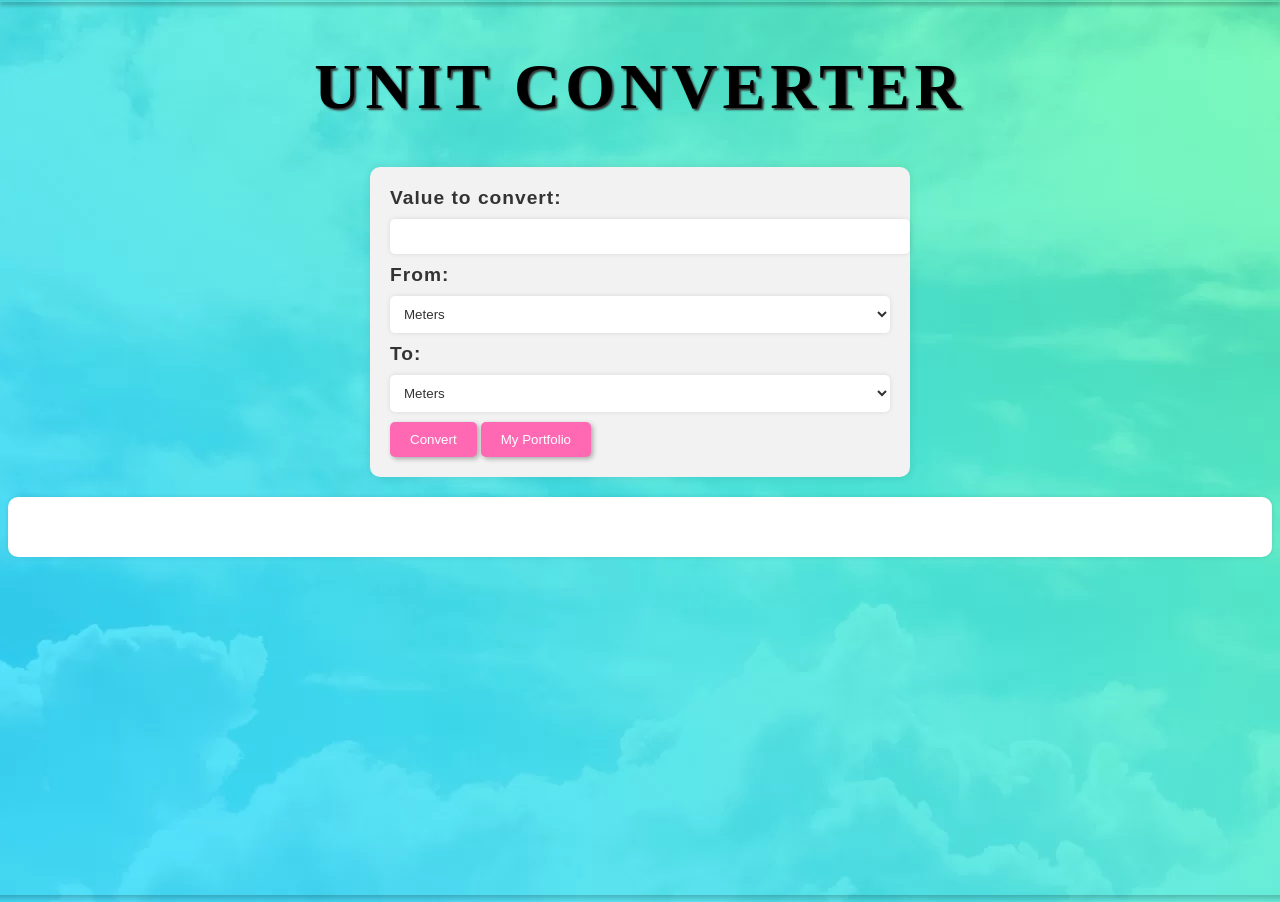
<file: index.html>
<!DOCTYPE html>
<html>
<head>
	<title>Unit Converter</title>
  <link rel="stylesheet" href="styles.css">
  <script src="script.js"></script>
</head>
<body>
	<h1>Unit Converter</h1>
	<form>
		<label for="inputValue">Value to convert:</label>
		<input type="number" id="inputValue" name="inputValue"><br>
		<label for="fromUnit">From:</label>
		<select id="fromUnit" name="fromUnit">
			<option value="m">Meters</option>
			<option value="ft">Feet</option>
			<option value="in">Inches</option>
			<option value="cm">Centimeters</option>
			<option value="mm">Millimeters</option>
			<option value="km">Kilometers</option>
			<option value="mi">Miles</option>
			<option value="yd">Yards</option>
			<option value="sec">Seconds</option>
			<option value="min">Minutes</option>
			<option value="hr">Hours</option>
			<option value="day">Days</option>
			<option value="kg">Kilograms</option>
			<option value="lb">Pounds</option>
			<option value="oz">Ounces</option>
			<option value="c">Celsius</option>
			<option value="f">Fahrenheit</option>
			<option value="k">Kelvin</option>
		</select><br>
		<label for="toUnit">To:</label>
		<select id="toUnit" name="toUnit">
			<option value="m">Meters</option>
			<option value="ft">Feet</option>
			<option value="in">Inches</option>
			<option value="cm">Centimeters</option>
			<option value="mm">Millimeters</option>
			<option value="km">Kilometers</option>
			<option value="mi">Miles</option>
			<option value="yd">Yards</option>
			<option value="sec">Seconds</option>
			<option value="min">Minutes</option>
			<option value="hr">Hours</option>
			<option value="day">Days</option>
			<option value="kg">Kilograms</option>
			<option value="lb">Pounds</option>
			<option value="oz">Ounces</option>
			<option value="c">Celsius</option>
			<option value="f">Fahrenheit</option>
			<option value="k">Kelvin</option>
		</select><br>
		<button type="button" onclick="convert()">Convert</button>
		<button type="button" onclick="window.location.href = 'p2.html';">My Portfolio</button>
	</form>
	<p id="result"></p>
	
</body>
</html>
</file>
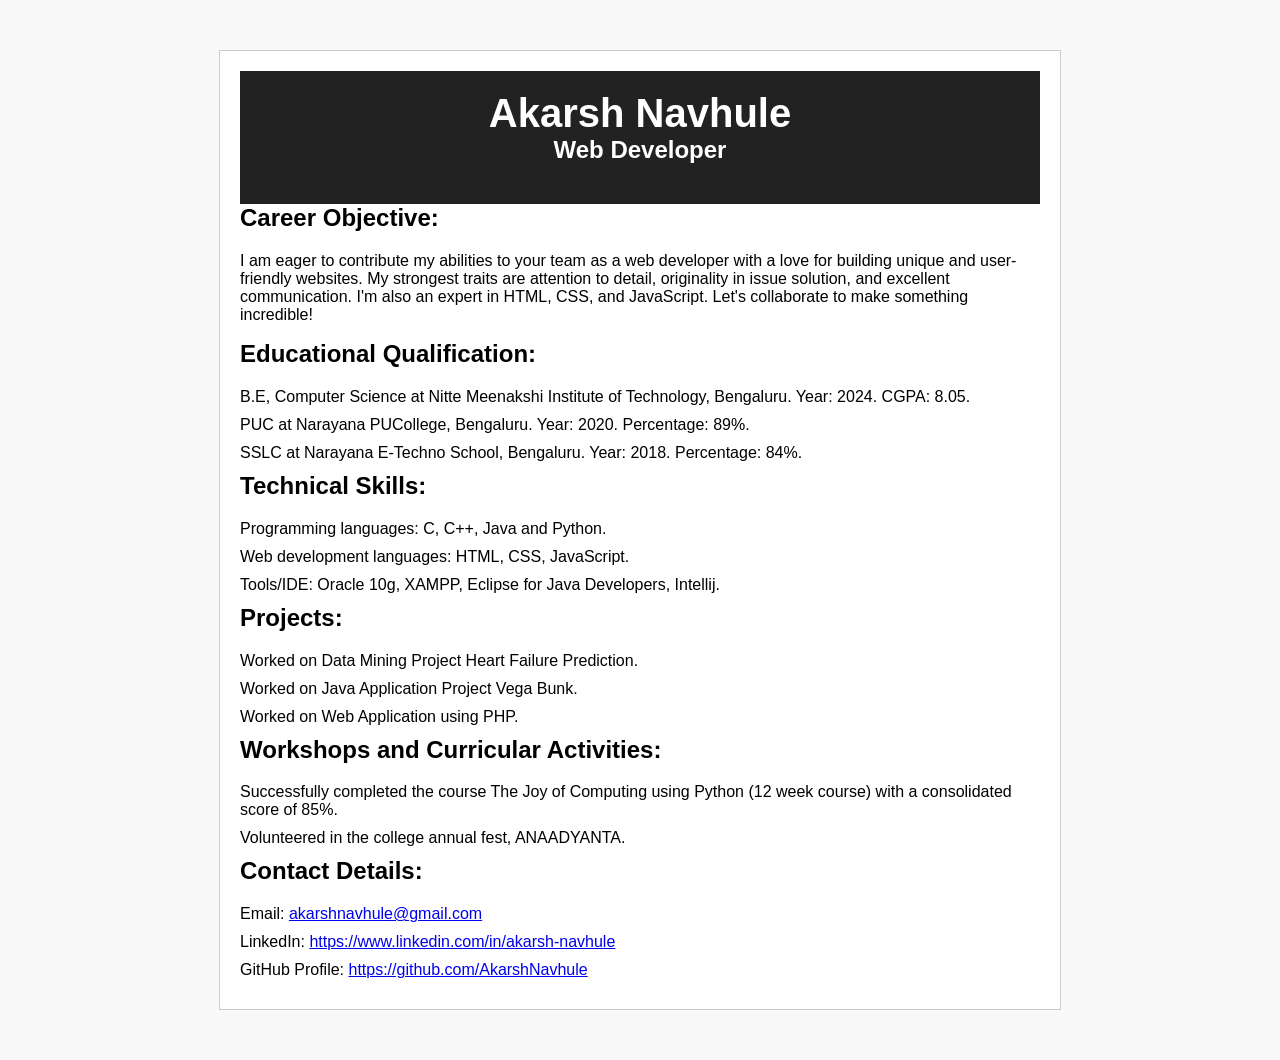
<file: p2.html>
<!DOCTYPE html>
<html lang="en">

<head>
    <meta charset="UTF-8">
    <meta name="viewport" content="width=device-width, initial-scale=1.0">
    <title>Akarsh Navhule CV</title>
    <link rel="stylesheet" href="style2.css">
</head>

<body>
    <div class="container">
        <div class="header">
            <h1>Akarsh Navhule</h1>
            <h2>Web Developer</h2>
        </div>
        <div class="content">
            <h2>Career Objective:</h2>
            <p>I am eager to contribute my abilities to your team as a web developer with a love for building unique and user-friendly websites. My strongest traits are attention to detail, originality in issue solution, and excellent communication. I'm also an expert in HTML, CSS, and JavaScript. Let's collaborate to make something incredible!</p>

            <h2>Educational Qualification:</h2>
            <ul>
                <li>B.E, Computer Science at Nitte Meenakshi Institute of Technology, Bengaluru. Year: 2024. CGPA: 8.05.</li>
                <li>PUC at Narayana PUCollege, Bengaluru. Year: 2020. Percentage: 89%.</li>
                <li>SSLC at Narayana E-Techno School, Bengaluru. Year: 2018. Percentage: 84%.</li>
            </ul>

            <h2>Technical Skills:</h2>
            <ul>
                <li>Programming languages: C, C++, Java and Python.</li>
                <li>Web development languages: HTML, CSS, JavaScript.</li>
                <li>Tools/IDE: Oracle 10g, XAMPP, Eclipse for Java Developers, Intellij.</li>
            </ul>

            <h2>Projects:</h2>
            <ul>
                <li>Worked on Data Mining Project Heart Failure Prediction.</li>
                <li>Worked on Java Application Project Vega Bunk.</li>
                <li>Worked on Web Application using PHP.</li>
            </ul>

            <h2>Workshops and Curricular Activities:</h2>
            <ul>
                <li>Successfully completed the course The Joy of Computing using Python (12 week course) with a consolidated score of 85%.</li>
                <li>Volunteered in the college annual fest, ANAADYANTA.</li>
            </ul>

            <h2>Contact Details:</h2>
            <ul>
                <li>Email: <a href="mailto:akarshnavhule@gmail.com">akarshnavhule@gmail.com</a></li>
                <li>LinkedIn: <a href="https://www.linkedin.com/in/akarsh-navhule">https://www.linkedin.com/in/akarsh-navhule</a></li>
                <li>GitHub Profile: <a href="https://github.com/AkarshNavhule">https://github.com/AkarshNavhule</a></li>
            </ul>
        </div>
    </div>
</body>

</html>
</file>
<file: styles.css>
/* Style the header */
header {
  background-color: #0099CC;
  color: #FFF;
  padding: 20px;
  text-align: center;
  font-size: 2rem;
  font-family: 'Helvetica Neue', sans-serif;
  font-weight: bold;
  letter-spacing: 2px;
}

body{
  background-image: url("p1.jpg");
}
/* Style the form */
form {
  max-width: 500px;
  margin: 0 auto;
  padding: 20px;
  background-color: #F2F2F2;
  box-shadow: 0 0 10px rgba(0, 0, 0, 0.1);
  border-radius: 10px;
}

/* Style the input fields */
input[type="number"] {
  width: 100%;
  padding: 10px;
  border: none;
  border-radius: 5px;
  margin: 10px 0;
  box-shadow: 0 0 5px rgba(0, 0, 0, 0.1);
}

  /* Style the select fields */
  select {
    width: 100%;
    padding: 10px;
    border: none;
    border-radius: 5px;
    margin: 10px 0;
    box-shadow: 0 0 5px rgba(0, 0, 0, 0.1);
    background-color: #FFF;
    color: #333;
  }
 /* Style the arrow icon */
      select::-ms-expand {
        display: none;
      }

      select::before {
        content: "\25BC";
        position: absolute;
        top: 50%;
        right: 10px;
        transform: translateY(-50%);
        color: #999;
        font-size: 12px;
        pointer-events: none;
      }

      /* Style the selected option */
      select option:checked {
        background-color: #ff69b4;
        color: #fff;
      }

  /* Style the options */
  option {
    background-color: #F2F2F2;
    color: #022b1e;
  }

/* Style the submit button */
input[type="submit"] {
  background-color: #0099CC;
  color: #FFF;
  padding: 10px;
  border: none;
  border-radius: 5px;
  cursor: pointer;
  font-family: 'Helvetica Neue', sans-serif;
  font-size: 1rem;
  font-weight: bold;
  letter-spacing: 1px;
  transition: background-color 0.2s ease-in-out;
}


  /* Example of styling a button */
  button {
    background-color: #ff69b4;
    color: #fff;
    border: none;
    padding: 10px 20px;
    border-radius: 5px;
    box-shadow: 2px 2px 5px rgba(0, 0, 0, 0.3);
    transition: all 0.3s ease;
  }

  button:hover {
    background-color: #42d283;
    box-shadow: 2px 2px 5px rgba(0, 0, 0, 0.5);
  }
h1 {
    text-align: center;
    margin-top: 50px;
    font-size: 4rem;
    font-weight: bold;
    text-transform: uppercase;
    letter-spacing: 5px;
    text-shadow: 2px 2px 2px #333;
  }

  /* Create the 3D effect */
  h1:before, h1:after {
    content: "";
    position: absolute;
    bottom: -5px;
    left: 0;
    width: 100%;
    height: 10px;
    background: linear-gradient(rgba(0, 0, 0, 0.2), rgba(0, 0, 0, 0));
    z-index: -1;
    transform: rotateX(45deg);
    transform-origin: 0 0;
    box-shadow: 0 5px 5px rgba(0, 0, 0, 0.2);
  }

  h1:after {
    top: -5px;
    bottom: auto;
    transform: rotateX(-45deg);
  }
input[type="submit"]:hover {
  background-color: #006699;
}

/* Style the result container */
#result {
    font-family: 'Helvetica Neue', sans-serif;
    font-size: 2.2rem;
    font-weight: bold;
    text-align: center;
    margin-top: 20px;
    padding: 30px;
    border-radius: 10px;
    box-shadow: 0 0 5px rgba(0, 0, 0, 0.1);
    background-color: #ffffff;
    color: #333;
  }

/* Style the scroll bars */
::-webkit-scrollbar {
  width: 10px;
}

::-webkit-scrollbar-thumb {
  background-color: #e6dfdf;
  border-radius: 5px;
}

::-webkit-scrollbar-track {
  background-color: #ede9e9;
}

/* Style the labels */
label {
  color: #333;
  font-size: 1.2rem;
  font-family: 'Helvetica Neue', sans-serif;
  font-weight: bold;
  letter-spacing: 1px;
}
</file>
<file: style2.css>
body {
  font-family: Arial, sans-serif;
  background-color: #f9f9f9;
}

.header {
  background-color: #222;
  color: #fff;
  padding: 20px;
  text-align: center;
}

.header h1 {
  margin: 0;
  font-size: 40px;
}

.container {
  margin: 50px auto;
  max-width: 800px;
  background-color: #fff;
  padding: 20px;
  border: 1px solid #ccc;
}

.container h2 {
  margin-top: 0;
}

.container h3 {
  margin-top: 20px;
}

.container ul {
  list-style-type: none;
  margin: 0;
  padding: 0;
}

.container li {
  margin-bottom: 10px;
}

.container .section {
  margin-bottom: 40px;
  border-bottom: 1px solid #ccc;
  padding-bottom: 20px;
}

.container .section:last-child {
  margin-bottom: 0;
  border-bottom: none;
}

.container .section h3 {
  margin-top: 0;
}

.container .section p {
  margin-bottom: 10px;
}

.skills {
  margin-top: 20px;
  border-top: 1px solid #ccc;
  padding-top: 20px;
}

.skills ul {
  display: flex;
  flex-wrap: wrap;
}

.skills li {
  width: 50%;
  margin-bottom: 10px;
}

@media screen and (max-width: 600px) {
  .skills li {
    width: 100%;
  }
}
</file>
